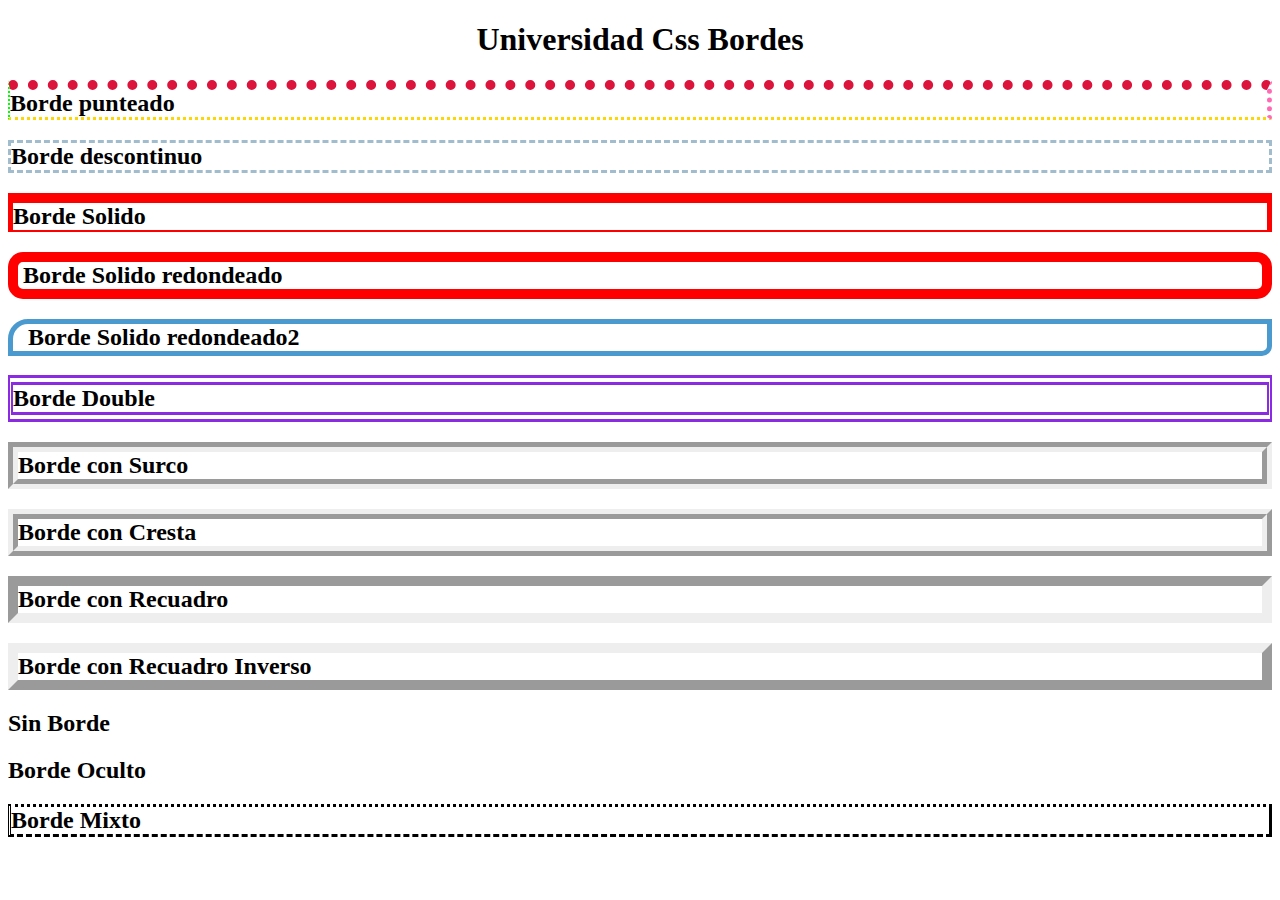
<file: Intrduccion_Css/BordesCss.html>
<!DOCTYPE html>
<html lang="en">
<head>
    <meta charset="UTF-8">
    <meta http-equiv="X-UA-Compatible" content="IE=edge">
    <meta name="viewport" content="width=device-width, initial-scale=1.0">
    <title>Bordes en Css</title>
    <link rel="stylesheet" href="Css/estilo.css">
</head>
<body>
    <h1>Universidad Css Bordes</h1>
    <div>
        <h2 class="punteado">Borde punteado</h2>
        <h2 class="descontinuo">Borde descontinuo</h2>
        <h2 class="solido1">Borde Solido</h2>
        <h2 class="solido2">Borde Solido redondeado</h2>
        <h2 class="solido3">Borde Solido redondeado2</h2>
        <h2 class="double">Borde Double</h2>
        <h2 class="surco">Borde con Surco</h2>
        <h2 class="cresta">Borde con Cresta</h2>
        <h2 class="recuadro">Borde con Recuadro</h2>
        <h2 class="outset">Borde con Recuadro Inverso</h2>
        <h2 class="sin_Borde">Sin Borde</h2>
        <h2 class="oculto">Borde Oculto</h2>
        <h2 class="mixto">Borde Mixto</h2>
    </div>
</body>
</html>
</file>
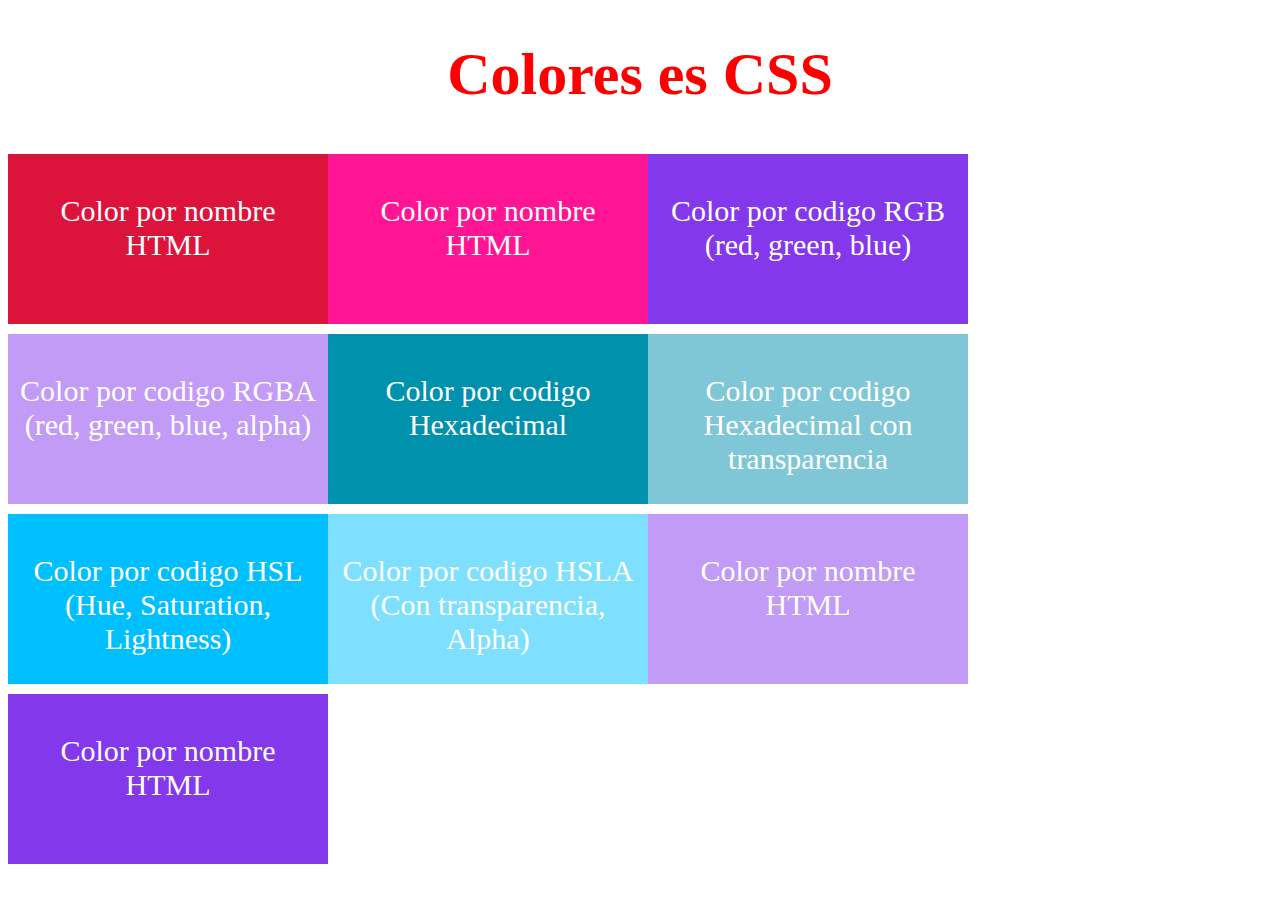
<file: Intrduccion_Css/Colores.html>
<!DOCTYPE html>
<html lang="en">
<head>
    <meta charset="UTF-8">
    <meta http-equiv="X-UA-Compatible" content="IE=edge">
    <meta name="viewport" content="width=device-width, initial-scale=1.0">
    <title>Colores en Html</title>
    <link rel="stylesheet" href="Css/estiloColores.css">
</head>
<body>
    <h1>Colores es CSS</h1>
    <div class="caja rojo">
        <p>Color por nombre HTML</p>
    </div>
    <div class="caja rosa">
        <p>Color por nombre HTML</p>
    </div>
    <div class="caja rgb">
        <p>Color por codigo RGB (red, green, blue)</p>
    </div>
    <div class="caja rgba">
        <p>Color por codigo RGBA (red, green, blue, alpha)</p>
    </div>
    <div class="caja hexadecimal">
        <p>Color por codigo Hexadecimal</p>
    </div>
    <div class="caja hexa_transp">
        <p>Color por codigo Hexadecimal con transparencia</p>
    </div>
    <div class="caja hsl">
        <p>Color por codigo HSL (Hue, Saturation, Lightness)</p>
    </div>
    <div class="caja hsla">
        <p>Color por codigo HSLA (Con transparencia, Alpha)</p>
    </div>
    <div class="caja rgba">
        <p>Color por nombre HTML</p>
    </div>
    <div class="caja rgb">
        <p>Color por nombre HTML</p>
    </div>
</body>
</html>
</file>
<file: Intrduccion_Css/Css/estilo.css>
h1 {
    text-align: center;
}
.punteado {
    border-style: dotted;
    border-width: 10px 5px 3px 2px; 
    border-color: crimson hotpink gold lime; /* Color para cada lado */ 
}
.descontinuo {
    border-style: dashed;
    border-width: medium; /* medium - thick - thin */
    border-color: rgb(69, 123, 157, .5);
}
.solido1 {
    border: solid red;
    border-width: 10px 5px 2px;
}
.solido2 {
    border: solid red;
    padding: 0 0 0 5px;
    border-width: 10px;
    border-radius: 15px;
}
.solido3 {
    border: 5px solid rgb(74, 154, 207);
    padding: 0 0 0 15px;
    border-radius: 20px 0px 10px 0px;
}
.double {
    border: 5px double blueviolet;
    border-width: 10px 5px;
}
.surco {
    border: 10px groove;
    /*border-width: 10px;
    border-style: groove;*/
}
.cresta {
    border: 10px ridge;
}
.recuadro {
    border: 10px inset;
}
.outset {
    border: 10px outset; /* Recuadro Inverso*/
}
.sin_Borde {
    border: none;
}
.oculto {
    border: hidden;
}
.mixto {
    border-style: dotted solid dashed double;
}
</file>
<file: Intrduccion_Css/Css/estiloColores.css>
h1 {
    text-align: center;
    color: red;
    font-size: 60px;
}
.caja {
    padding: 10px;
    color: white;
    width: 300px;
    height: 150px;
    text-align: center;
    margin: 5px auto;
    font-size: 30px;
    float: left;
}
.rojo {
    background-color: crimson;
}
.rosa {
    background-color: deeppink;
}
.rgb {
    background-color: rgb(131, 56, 236);
}
.rgba { /* a = alpha de transparencia*/
    background-color: rgb(131, 56, 236, .5); /* .5, .6 , .7 etc.*/
}
.hexadecimal {
    background-color: #0091ad;
}
.hexa_transp {
    background-color: #0090ad80;
}
.hsl {
    background-color: hsl(195, 100%, 50%);
}
.hsla {
    background-color: hsla(195, 100%, 50%, .5);
}
</file>
